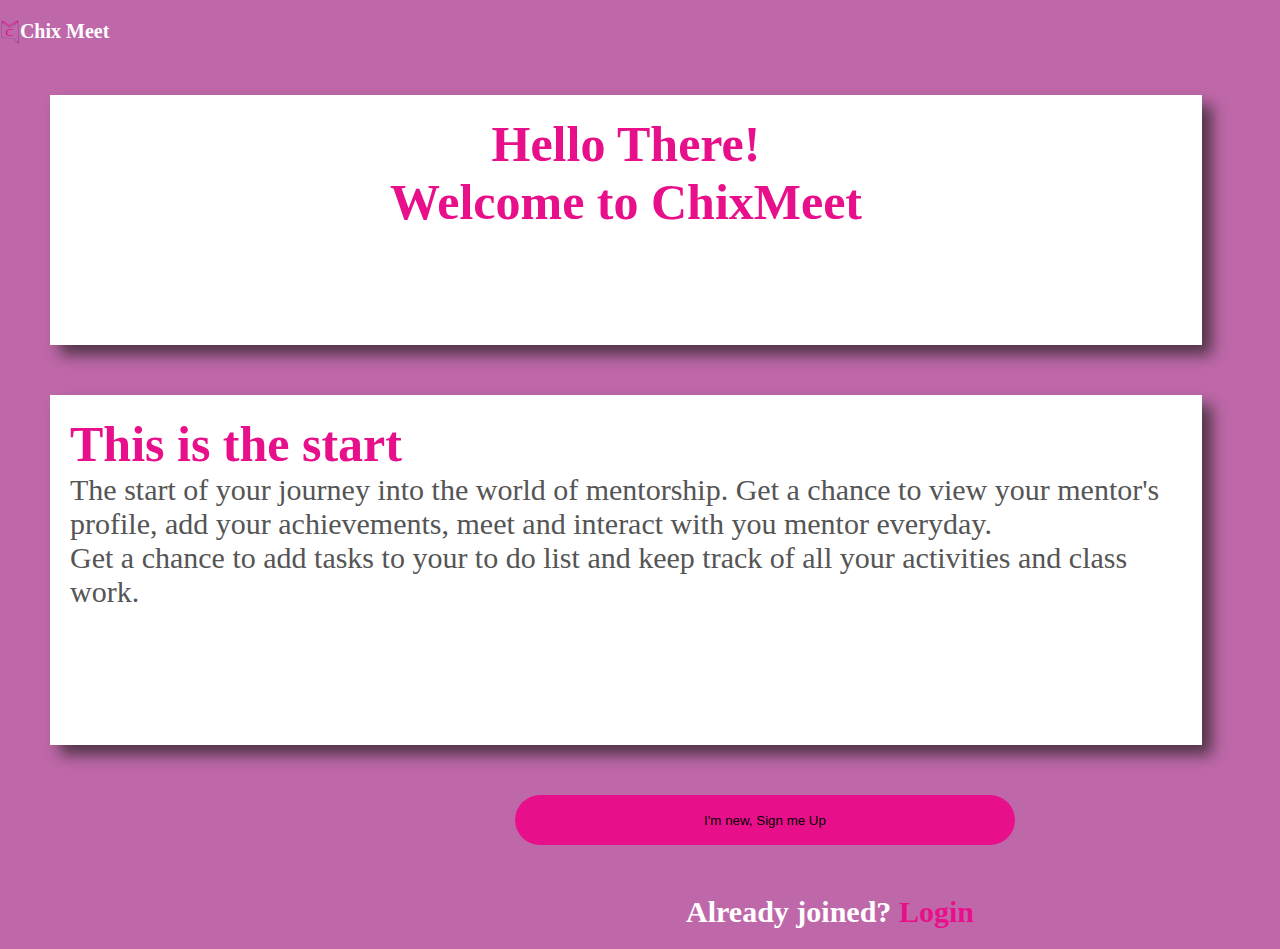
<file: index.html>
<!DOCTYPE html>
<html lang="en">
<head>
    <meta charset="UTF-8">
    <meta name="viewport" content="width=device-width, initial-scale=1.0">
    <title>Mentorship-Website</title>
    <link rel="stylesheet" href="style.css">
    <link rel="stylesheet" href="style2.css">
    <link rel="stylesheet" href="todo.html">
    <link rel="stylesheet" href="mediaQueries.css">
</head>
<body>
     <div class="logo"><img src="Images/Logo.png" alt="ChixMeet Logo" id="chixmeet-logo"><p id="logo-name" style="color: #fff;">Chix Meet</p></div>
    <!-- <div id="landing-page"> -->
        <header>
            <!-- <nav id="mentorpage-nav">
               
                <ul class="nav-links">
                    <a href="mentorpage.html" onclick="toggleMenu()">MentorProfile</a>
                    <a href="personal-profile.html">Personal Profile</a>
                    <a href="achievements.html">Achievements</a>
                    <a href="todo.html">TodoList</a>
                    <a href="goals.html">Goals</a>
                    
        
                </ul>
        
            </nav>
        
            <nav id="hamburger-nav">
                <div class="logo"><img src="Images/Logo.png" alt="ChixMeet Logo" id="chixmeet-logo"><p id="logo-name" style="color: black;">Chix Meet</p></div>
                <div class="hamburger-menu">
                    <div class="hamburger-icon" onclick="toggleMenu()">
                    <span></span>
                    <span></span>
                    <span></span>
                </div>
        
                <div class="menu-links">
                    <a href="index.html" onclick="toggleMenu()">Home</a>
                    <a href="personal-profile.html" onclick="toggleMenu()">PersonalProfile</a>
                    <a href="achievements.html" onclick="toggleMenu()">Achievements</a>
                    <a href="todo.html" onclick="toggleMenu()">Todo</a>
                    <a href="goals.html" onclick="toggleMenu()">Goals</a>
                </div>
                </div>
        
            </nav>
    
        </header> -->
    
       
    
       
            <div class="greeting-container">
                <h2 id="hello-greeting">Hello There!<br>
                Welcome to <span id="chixmeet">ChixMeet</span></h2>
            </div>
    
            <div class="description-container">
                <h2 id="description-heading">This is the start</h2>
                <p id="description-paragraph">The start of your journey into the world of mentorship.
                    Get a chance to view your mentor's profile, add your achievements, meet
                    and interact with you mentor everyday. <br>
                    Get a chance to add tasks to your to do list and keep track of all your
                    activities and class work.
                </p>
            </div>

            <div id="landing-page-bottom-content">
                <button id="landing-page-signUp-button"><a href="signUpForm.html" id="landing-page-button-link">I'm new, Sign me Up</a></button>
                <h4>Already joined?<a href="login.html"> Login</a></h4>
            </div>    
            

    <!-- </div> -->

    <script src="script.js"></script>
    
</body>
</html>
</file>
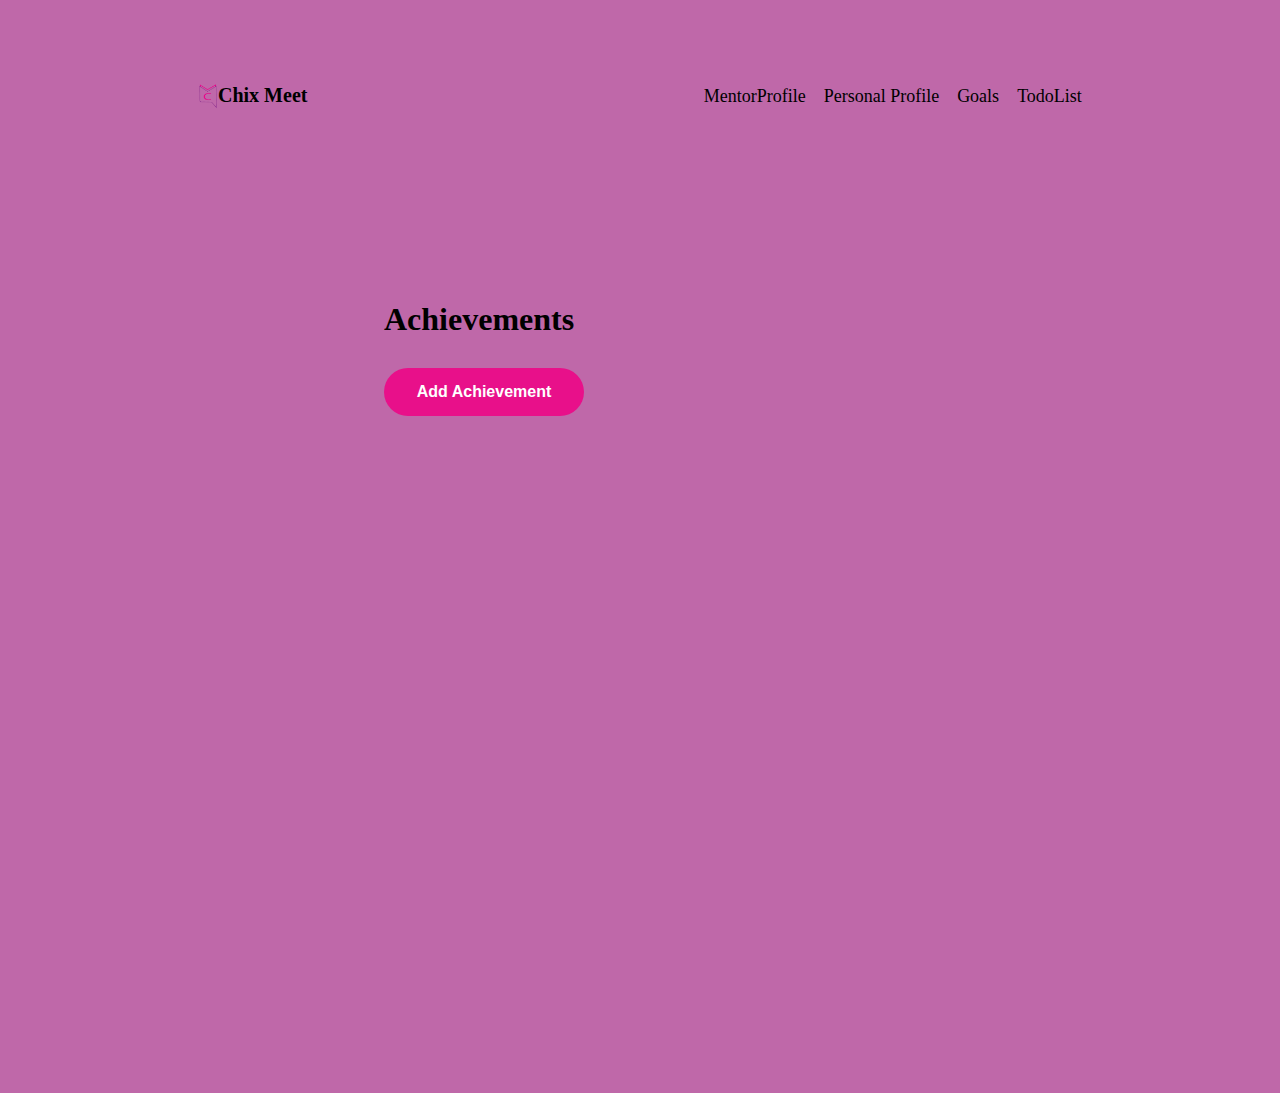
<file: achievements.html>
<!DOCTYPE html>
<html lang="en">
<head>
    <meta charset="UTF-8">
    <meta name="viewport" content="width=device-width, initial-scale=1.0">
    <title>Achievements Page</title>
    <title>Document</title>
    <link rel="stylesheet" href="style3.css">
    <link rel="stylesheet" href="style.css">
    <link rel="stylesheet" href="style2.css">
</head>
<body>
    <nav id="mentorpage-nav">
        <div class="logo"><img src="Images/Logo.png" alt="ChixMeet Logo" id="chixmeet-logo"><p id="logo-name" style="color: black;">Chix Meet</p></div>
        <ul class="nav-links">
            <a href="mentorpage.html" onclick="toggleMenu()">MentorProfile</a>
            <a href="personal-profile.html">Personal Profile</a>
            <a href="goals.html">Goals</a>
            <a href="todo.html">TodoList</a> 
            

        </ul>

    </nav>

    <nav id="hamburger-nav">
        <div class="logo"><img src="Images/Logo.png" alt="ChixMeet Logo" id="chixmeet-logo"><p id="logo-name" style="color: black;">Chix Meet</p></div>
        <div class="hamburger-menu">
            <div class="hamburger-icon" onclick="toggleMenu()">
            <span></span>
            <span></span>
            <span></span>
        </div>

        <div class="menu-links">
            <a href="index.html" onclick="toggleMenu()">Home</a>
            <a href="personal-profile.html" onclick="toggleMenu()">PersonalProfile</a>
            <a href="goals.html" onclick="toggleMenu()">Goals</a>
            <a href="todo.html" onclick="toggleMenu()">Todo</a>
            <a href="goals.html" onclick="toggleMenu()">Goals</a>
        </div>
        </div>

    </nav>
    <div class="goals-container">
        <h1>Achievements</h1>
        <button class="btn">Add Achievement</button>
        <div class="notes-container">
            <!-- <p contenteditable="true" class="input-box">
                <img src="Images/delete icon.png" alt="delete icon">
            </p> -->
        </div>
    </div>
      <script src="goals.js"></script>
</body>
</html>
</file>
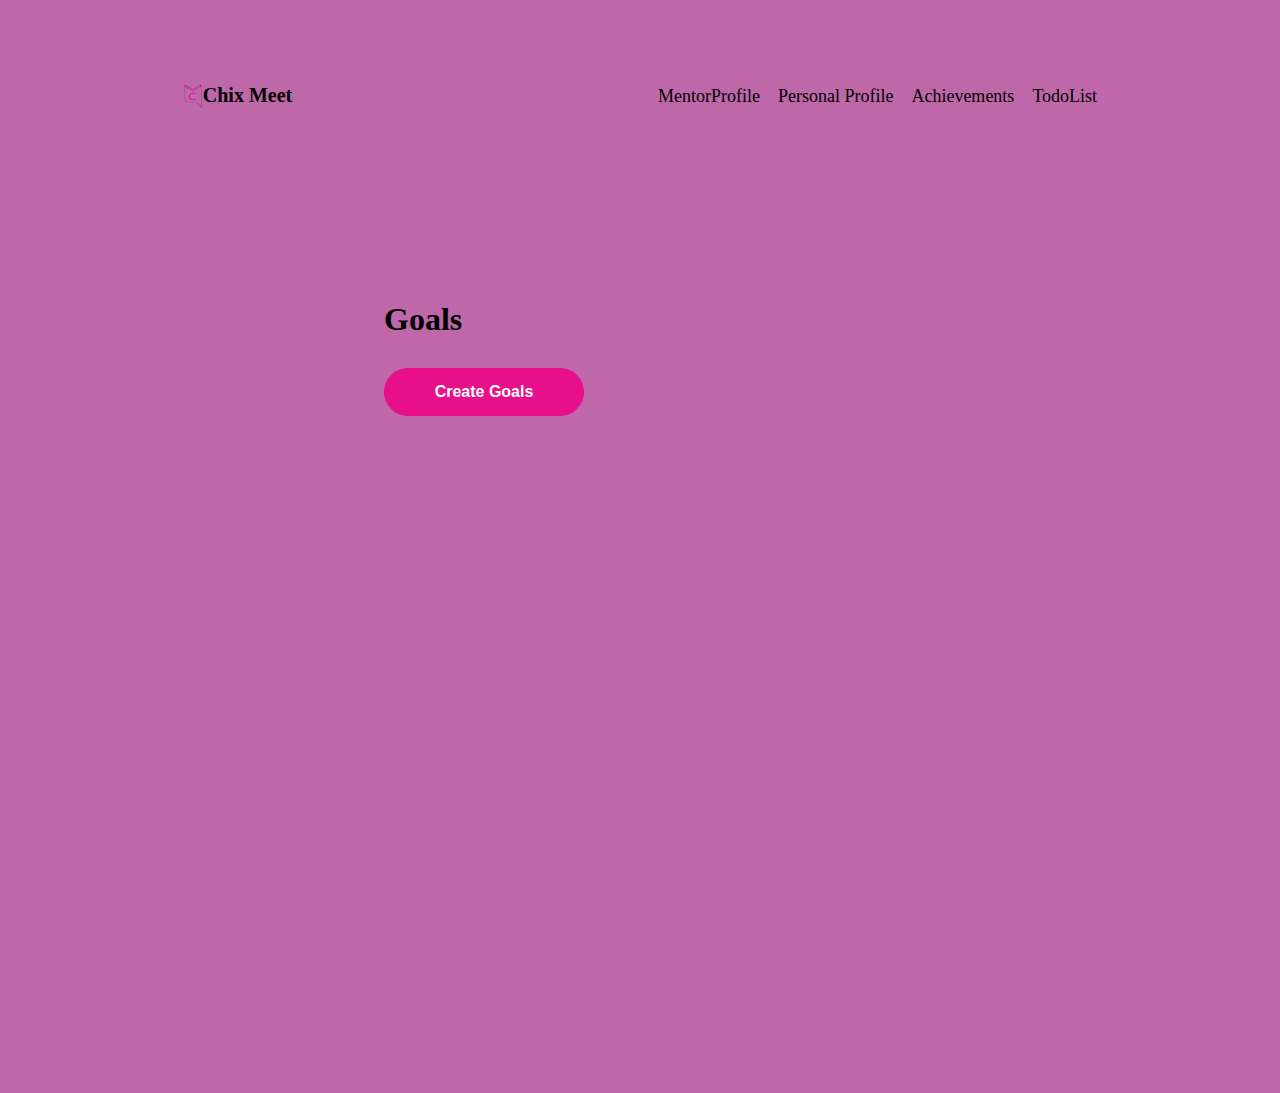
<file: goals.html>
<!DOCTYPE html>
<html lang="en">
<head>
    <meta charset="UTF-8">
    <meta name="viewport" content="width=device-width, initial-scale=1.0">
    <title>Document</title>
    <link rel="stylesheet" href="style3.css">
    <link rel="stylesheet" href="style.css">
    <link rel="stylesheet" href="style2.css">
</head>
<body>
    <nav id="mentorpage-nav">
        <div class="logo"><img src="Images/Logo.png" alt="ChixMeet Logo" id="chixmeet-logo"><p id="logo-name" style="color: black;">Chix Meet</p></div>
        <ul class="nav-links">
            <a href="mentorpage.html" onclick="toggleMenu()">MentorProfile</a>
            <a href="personal-profile.html">Personal Profile</a>
            <a href="achievements.html">Achievements</a>
            <a href="todo.html">TodoList</a> 
            

        </ul>

    </nav>

    <nav id="hamburger-nav">
        <div class="logo"><img src="Images/Logo.png" alt="ChixMeet Logo" id="chixmeet-logo"><p id="logo-name" style="color: black;">Chix Meet</p></div>
        <div class="hamburger-menu">
            <div class="hamburger-icon" onclick="toggleMenu()">
            <span></span>
            <span></span>
            <span></span>
        </div>

        <div class="menu-links">
            <a href="index.html" onclick="toggleMenu()">Home</a>
            <a href="personal-profile.html" onclick="toggleMenu()">PersonalProfile</a>
            <a href="achievements.html" onclick="toggleMenu()">Achievements</a>
            <a href="todo.html" onclick="toggleMenu()">Todo</a>
            <a href="goals.html" onclick="toggleMenu()">Goals</a>
        </div>
        </div>

    </nav>
    <div class="goals-container">
        <h1>Goals</h1>
        <button class="btn">Create Goals</button>
        <div class="notes-container">
            <!-- <p contenteditable="true" class="input-box">
                <img src="Images/delete icon.png" alt="delete icon">
            </p> -->
        </div>
    </div>
      <script src="goals.js"></script>
</body>
</html>
</file>
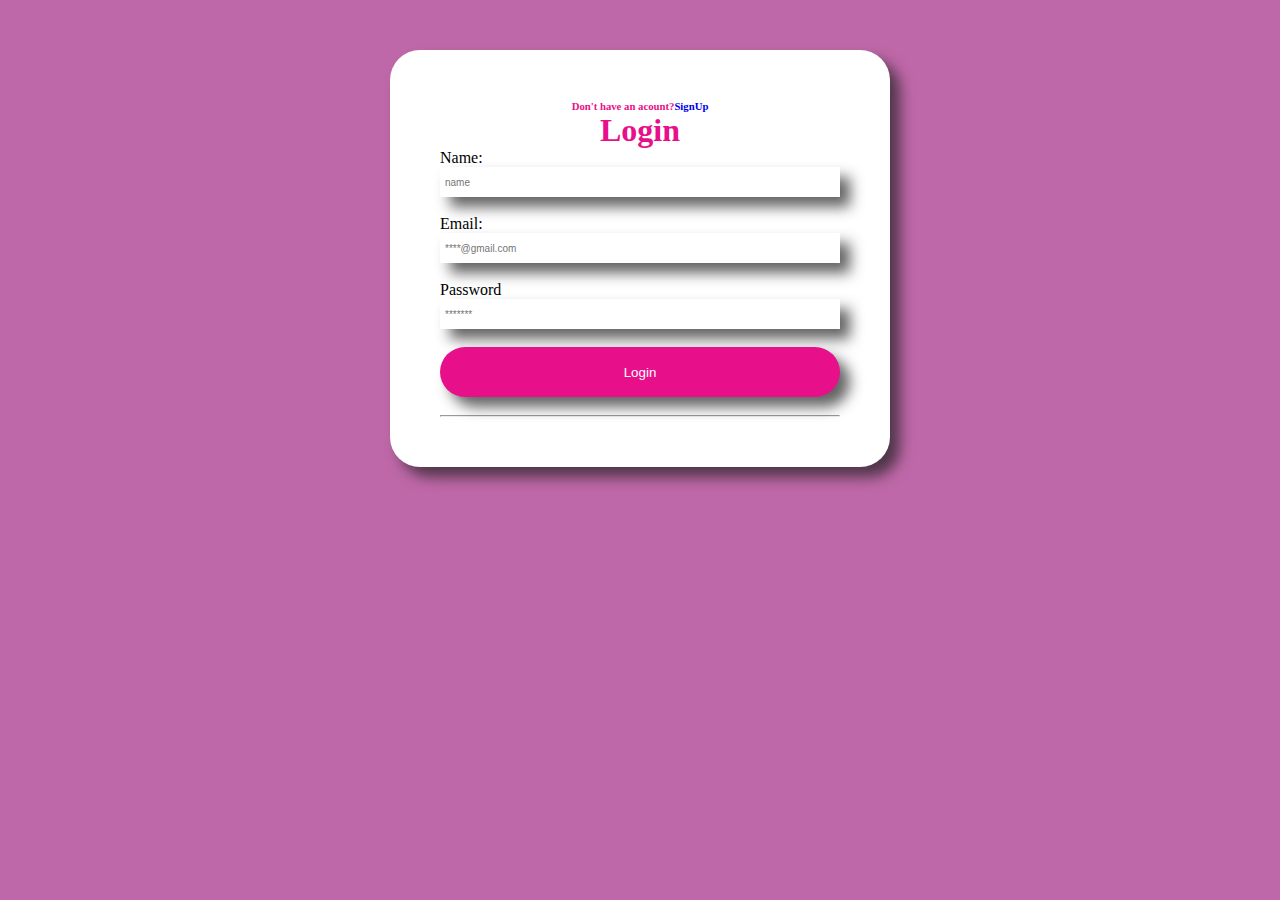
<file: login.html>
<!DOCTYPE html>
<html lang="en">
<head>
    <meta charset="UTF-8">
    <meta name="viewport" content="width=device-width, initial-scale=1.0">
    <title>Login Page</title>
    <link rel="stylesheet" href="style.css">
</head>
<body>
    <form id="signUp-form">

        <h6 id="signUpform-h6">Don't have an acount?<a href="signUpForm.html">SignUp</a></h6>
        <h1 id="signUpform-h1">Login</h1>
        <label for="name">Name:</label>
        <br>
        <input name="name" placeholder="name" type="text"required class="signup-input"/>
        <br/>
        <br/>
        <label for="email">Email:</label>
        <br>
        <input name="email" placeholder="****@gmail.com" type="text" required class="signup-input"/>
        <br/>
        <br/>
        <label for="password">Password</label>
        <br>
        <input name="password" placeholder="*******" type="text" required class="signup-input"/>
        <br/>
        <br/>
        <button id="button" type="button"><a href="/personal-profile.html">Login</a></button>
        <br>
        <br>
        <hr>
        
          
    </form>  
</body>
</html>
</file>
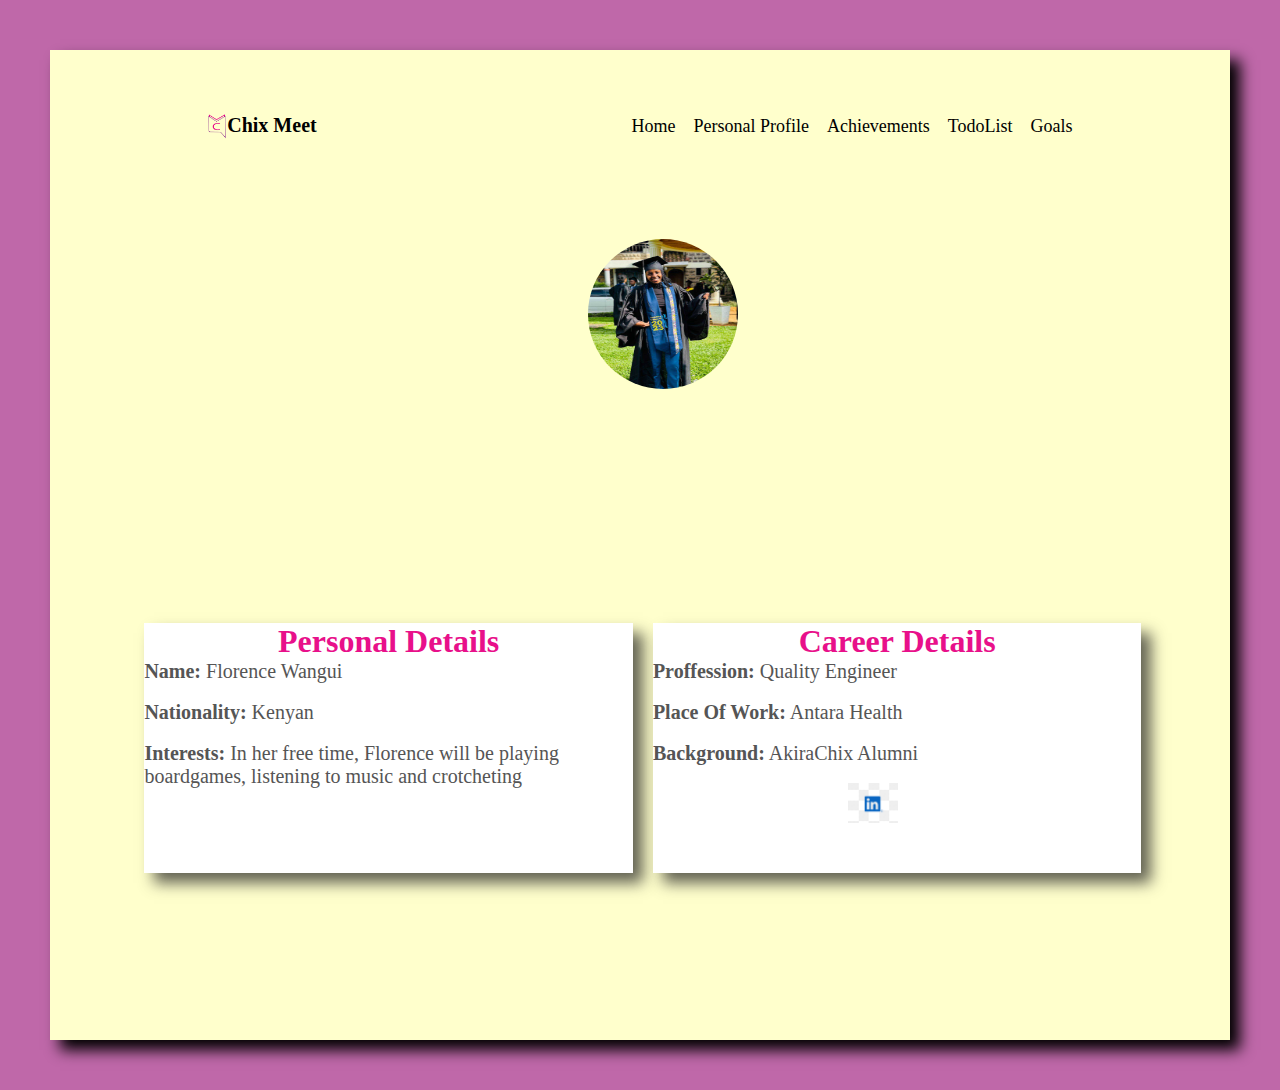
<file: mentorpage.html>
<!DOCTYPE html>
<html lang="en">
<head>
    <meta charset="UTF-8">
    <meta name="viewport" content="width=device-width, initial-scale=1.0">
    <title>MentorPage</title>
    <link rel="stylesheet" href="style2.css">
    <link rel="stylesheet" href="mediaQueries.css">
</head>
<body>
    <div id="mentorship-page-container">
        <nav id="mentorpage-nav">
            <div class="logo"><img src="Images/Logo.png" alt="ChixMeet Logo" id="chixmeet-logo"><p id="logo-name" style="color: black;">Chix Meet</p></div>
            <ul class="nav-links">
                <li><a href="index.html" onclick="toggleMenu()">Home</a></li>
                <li><a href="personal-profile.html">Personal Profile</a></li>
                <li><a href="achievements.html">Achievements</a></li>
                <li><a href="todo.html">TodoList</a></li>
                <li><a href="goals.html">Goals</a></li>
                
    
            </ul>
    
        </nav>
    
        <nav id="hamburger-nav">
            <div class="logo"><img src="Images/Logo.png" alt="ChixMeet Logo" id="chixmeet-logo"><p id="logo-name" style="color: black;">Chix Meet</p></div>
            <div class="hamburger-menu">
                <div class="hamburger-icon" onclick="toggleMenu()">
                <span></span>
                <span></span>
                <span></span>
            </div>
    
            <div class="menu-links">
                <li><a href="index.html" onclick="toggleMenu()">Home</a></li>
                <li><a href="personal-profile.html" onclick="toggleMenu()">PersonalProfile</a></li>
                <li><a href="achievements.html" onclick="toggleMenu()">Achievements</a></li>
                <li><a href="todo.html" onclick="toggleMenu()">Todo</a></li>
                <li><a href="goals.html" onclick="toggleMenu()">Goals</a></li>
            </div>
            </div>
    
        </nav>
    
        <section id="profile">
            <div class="section__pic-container">
                <img src="Images/IMG-20231202-WA0002.jpg" alt="Mentor profile picture" class="florenceimage";>
            </div>
          
        </section>
        <div id="mentor-details-container">
            <div class="personal-details-container">
                <h1 id="personal-details-heading">Personal Details</h1>
               <ul>
               <p class="details-paragraph"><span class="line-title">Name:</span> Florence Wangui</p><br>
                <p class="details-paragraph"><span class="line-title">Nationality:</span> Kenyan</p><br>
                <p class="details-paragraph"><span class="line-title">Interests:</span> In her free time, Florence will be playing boardgames,
                    listening to music and crotcheting
                </p>
                
               </ul>
            </div>
            <div class="personal-details-container">
                <h1 id="personal-details-heading">Career Details</h1>
                <ul>
                 <p class="details-paragraph"><span class="line-title">Proffession:</span> Quality Engineer</p><br>
                 <p class="details-paragraph"><span class="line-title">Place Of Work:</span> Antara Health</p><br>
                 <p class="details-paragraph"><span class="line-title">Background:</span> AkiraChix Alumni</p><br>
                 <p class="details-paragraph"><img src="Images/linkedin.png" alt="Florence's linkedIn profile"
                    class="icon" onclick="location.href='https://www.linkedin.com/in/florence-nyokabi/'"></p></li>
                 
                </ul>
            </div>
           

            <!-- <div id="socials-container">
                <img src="Images/linkedin.png" alt="Florence's linkedIn profile"
                 class="icon" onclick="location.href='https://www.linkedin.com/in/florence-nyokabi/'">
            </div> -->
        </div>

    </div>
    

    <script src="script.js"></script>
    
</body>
</html>
</file>
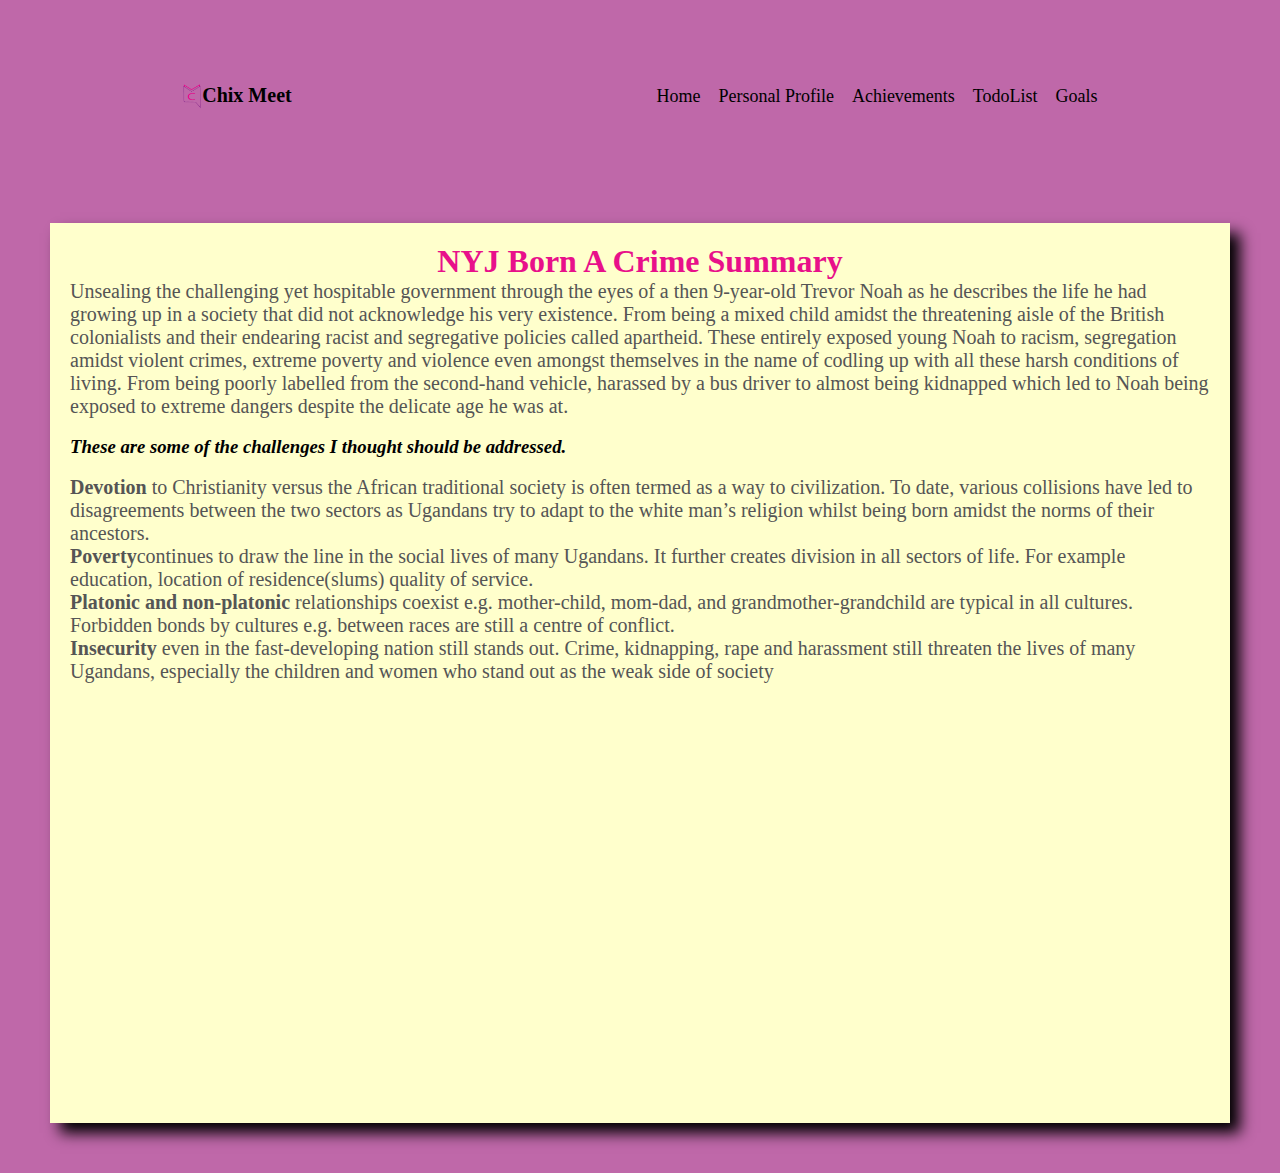
<file: nyj.html>
<!DOCTYPE html>
<html lang="en">
<head>
    <meta charset="UTF-8">
    <meta name="viewport" content="width=device-width, initial-scale=1.0">
    <title>NYJ</title>
    <link rel="stylesheet" href="style3.css">
    <link rel="stylesheet" href="style.css">
    <link rel="stylesheet" href="style2.css">
</head>

<body>
    <nav id="mentorpage-nav">
        <div class="logo"><img src="Images/Logo.png" alt="ChixMeet Logo" id="chixmeet-logo"><p id="logo-name" style="color: black;">Chix Meet</p></div>
        <ul class="nav-links">
           <a href="index.html" onclick="toggleMenu()">Home</a>
           <a href="personal-profile.html">Personal Profile</a>
            <a href="achievements.html">Achievements</a>
           <a href="todo.html">TodoList</a>
            <a href="goals.html">Goals</a>
            

        </ul>

    </nav>

    <nav id="hamburger-nav">
        <div class="logo"><img src="Images/Logo.png" alt="ChixMeet Logo" id="chixmeet-logo"><p id="logo-name" style="color: black;">Chix Meet</p></div>
        <div class="hamburger-menu">
            <div class="hamburger-icon" onclick="toggleMenu()">
            <span></span>
            <span></span>
            <span></span>
        </div>

        <div class="menu-links">
            <li><a href="index.html" onclick="toggleMenu()">Home</a></li>
            <li><a href="personal-profile.html" onclick="toggleMenu()">PersonalProfile</a></li>
            <li><a href="achievements.html" onclick="toggleMenu()">Achievements</a></li>
            <li><a href="todo.html" onclick="toggleMenu()">Todo</a></li>
            <li><a href="goals.html" onclick="toggleMenu()">Goals</a></li>
        </div>
        </div>

    </nav>
    <div id="nyj-summary">
        <h1 id="nyj-heading">NYJ Born A Crime Summary</h1>
        <p id="nyj-paragraph">
            Unsealing the challenging yet hospitable government through the eyes of a then 9-year-old Trevor Noah as he describes the life he had growing up in a society that did not acknowledge his very existence.
            From being a mixed child amidst the threatening aisle of the British colonialists and their endearing racist and segregative policies called apartheid. 
            These entirely exposed young Noah to racism, segregation amidst violent crimes, extreme poverty and violence even amongst themselves in the name of codling up with all these harsh conditions of living.
            From being poorly labelled from the second-hand vehicle, harassed by a bus driver to almost being kidnapped which led to Noah being exposed to extreme dangers despite the delicate age he was at.
        </p><br>
        <h3><i><strong>These are some of the challenges I thought should be addressed.</strong></i></h3><br>
        <p id="nyj-paragraph">
            <strong>Devotion</strong> to Christianity versus the African traditional society is often termed as a way to civilization. To date, various collisions have led to disagreements between the two sectors as Ugandans try to adapt to the white man’s religion whilst being born amidst the norms of their ancestors.<br>
            <strong>Poverty</strong>continues to draw the line in the social lives of many Ugandans. It further creates division in all sectors of life. For example education, location of residence(slums) quality of service.<br>
            <strong>Platonic and non-platonic</strong> relationships coexist e.g. mother-child, mom-dad, and grandmother-grandchild are typical in all cultures. Forbidden bonds by cultures e.g. between races are still a centre of conflict.<br>
            <strong>Insecurity</strong> even in the fast-developing nation still stands out. Crime, kidnapping, rape and harassment still threaten the lives of many Ugandans, especially the children and women who stand out as the weak side of society
        </p>
    </div>
</body>
</html>
</file>
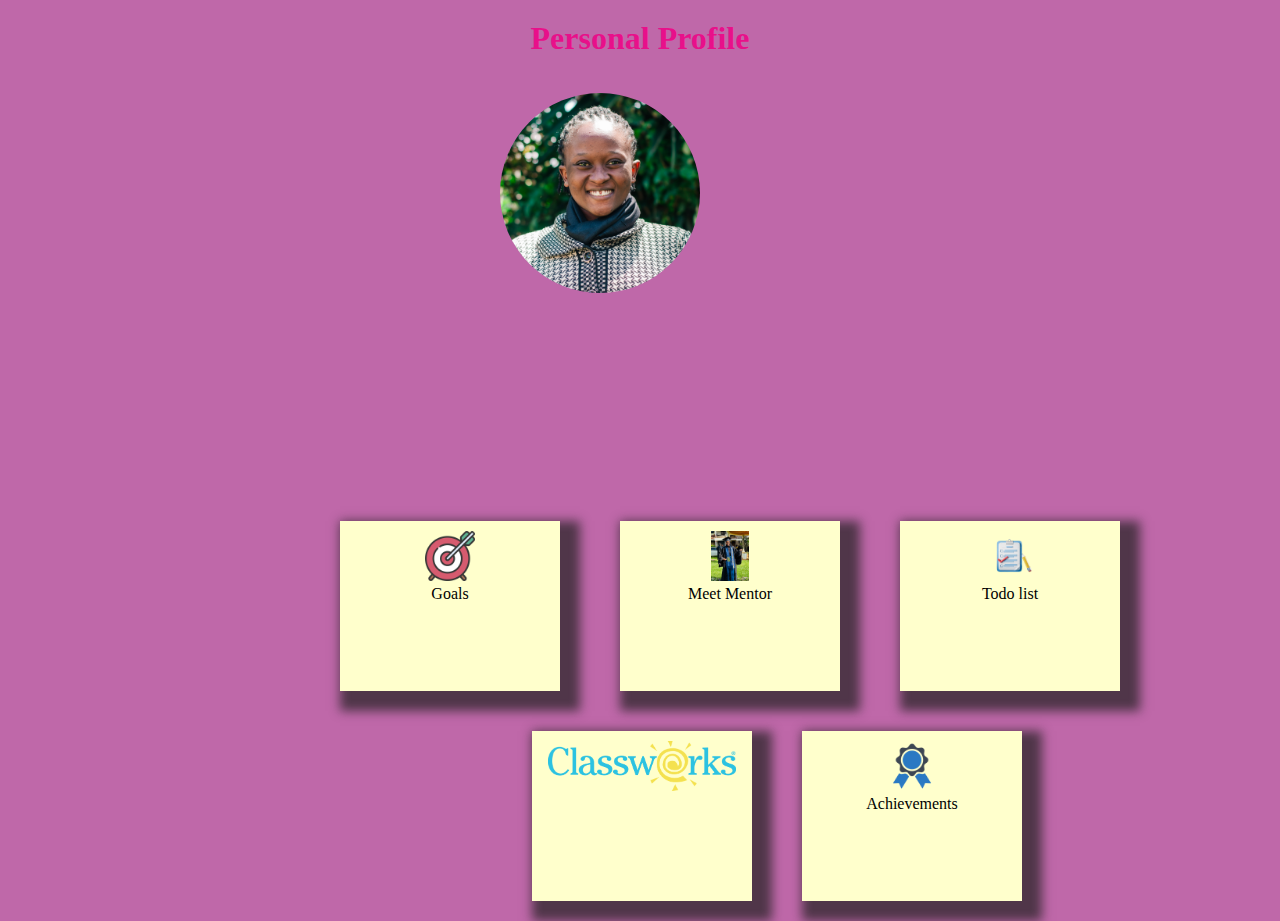
<file: personal-profile.html>
<!DOCTYPE html>
<html lang="en">
<head>
    <meta charset="UTF-8">
    <meta name="viewport" content="width=device-width, initial-scale=1.0">
    <title>Personal-Profile-Page</title>
    <link rel="stylesheet" href="style2.css">
    <link rel="stylesheet" href="personal-page.css">
</head>
<body>

    <div id="personal-profile-page-container"> 
        <h1 id="personal-profile-heading">Personal Profile</h1>
        <section id="profile">
            <div class="section__pic-container">
                <img src="Images/28.01.24-37.jpg" alt="Nancy's profile picture" class="nancy-image";>
            </div>
          
        </section>
        <div id="personal-sections-layout1">
            <div class="box-item1">
                <img src="Images/goals.png" alt="goals image" class="image-icon"/>
                <div class="box-text">
                 <a href="goals.html">Goals</a>
                </div>
            </div>
            <div class="box-item1">
                <img src="Images/IMG-20231202-WA0002.jpg" alt="mentor image" class="image-icon"/>
                <div class="box-text">
                    <a href="mentorpage.html">Meet Mentor</a>
                </div>
            </div>
            <div class="box-item1">
                <img src="Images/todo icon.png" alt="achievement image" class="image-icon"/>
                <div class="box-text">
                    <a href="todo.html">Todo list</a>
                </div>
            </div>
            
        </div>

        <div id="personal-sections-layout2">
            <div class="box-item1">
                <a href="nyj.html"><img src="Images/classwork.png" alt="classwork image" class="image-icon"/></a>
                
            </div>
    
            <div class="box-item1">
                <img src="Images/achieve.webp" alt="achievement image" class="image-icon"/>
                <div class="box-text">
                <a href="achievements.html">Achievements</a>
                </div>
            </div>

        </div>

       
    </div>

    

    
</body>
</html>
</file>
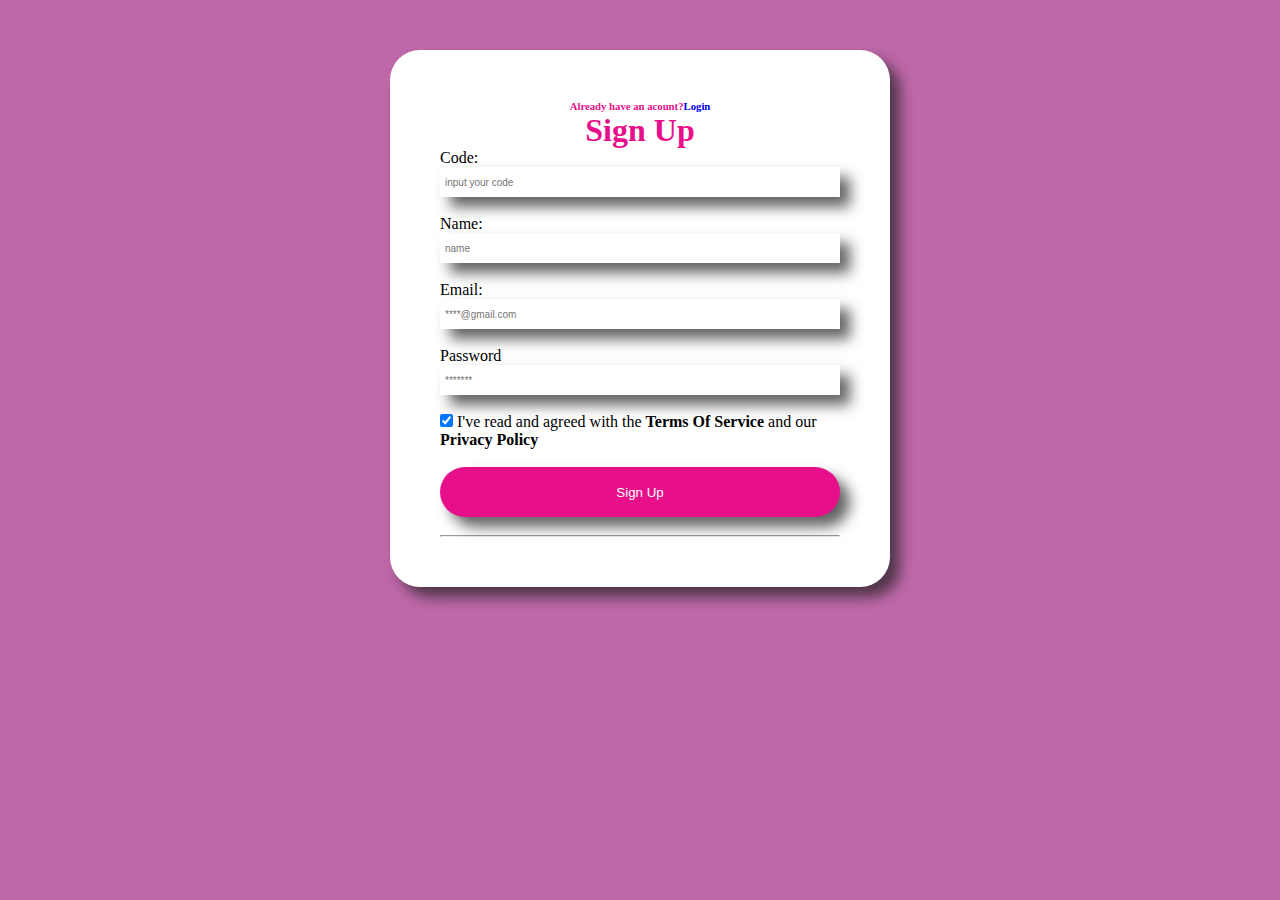
<file: signUpForm.html>
<!DOCTYPE html>
<html lang="en">
<head>
    <meta charset="UTF-8">
    <meta name="viewport" content="width=device-width, initial-scale=1.0">
    <title>SignUp form</title>
    <link rel="stylesheet" href="style.css">
</head>
<body>
    <form id="signUp-form">

        <h6 id="signUpform-h6">Already have an acount?<a href="login.html">Login</a></h6>
        <h1 id="signUpform-h1">Sign Up</h1>

        <label for="code">Code:</label>
        <br>
        <input name="code" placeholder="input your code" type="text" class="signup-input" required />
        <br/>
        <br/>
        <label for="name">Name:</label>
        <br>
        <input name="name" placeholder="name" type="text" class="signup-input" required />
        <br/>
        <br/>
        <label for="email">Email:</label>
        <br>
        <input name="email" placeholder="****@gmail.com" type="text" class="signup-input"  required />
        <br/>
        <br/>
        <label for="password">Password</label>
        <br>
        <input name="password" placeholder="*******" type="text" class="signup-input" required/>
        <br/>
        <br/>
        <input type="checkbox" checked="checked"/>
        <label>I've read and agreed with the <b>Terms Of Service</b> and our <b>Privacy Policy</b></label>
        
        <br/>
        <br/>

        <button id="button" type="button"><a href="/personal-profile.html">Sign Up</a></button>
        <br>
        <br>
        <hr>
       
       
        
          
    </form>
</body>
</html>
</file>
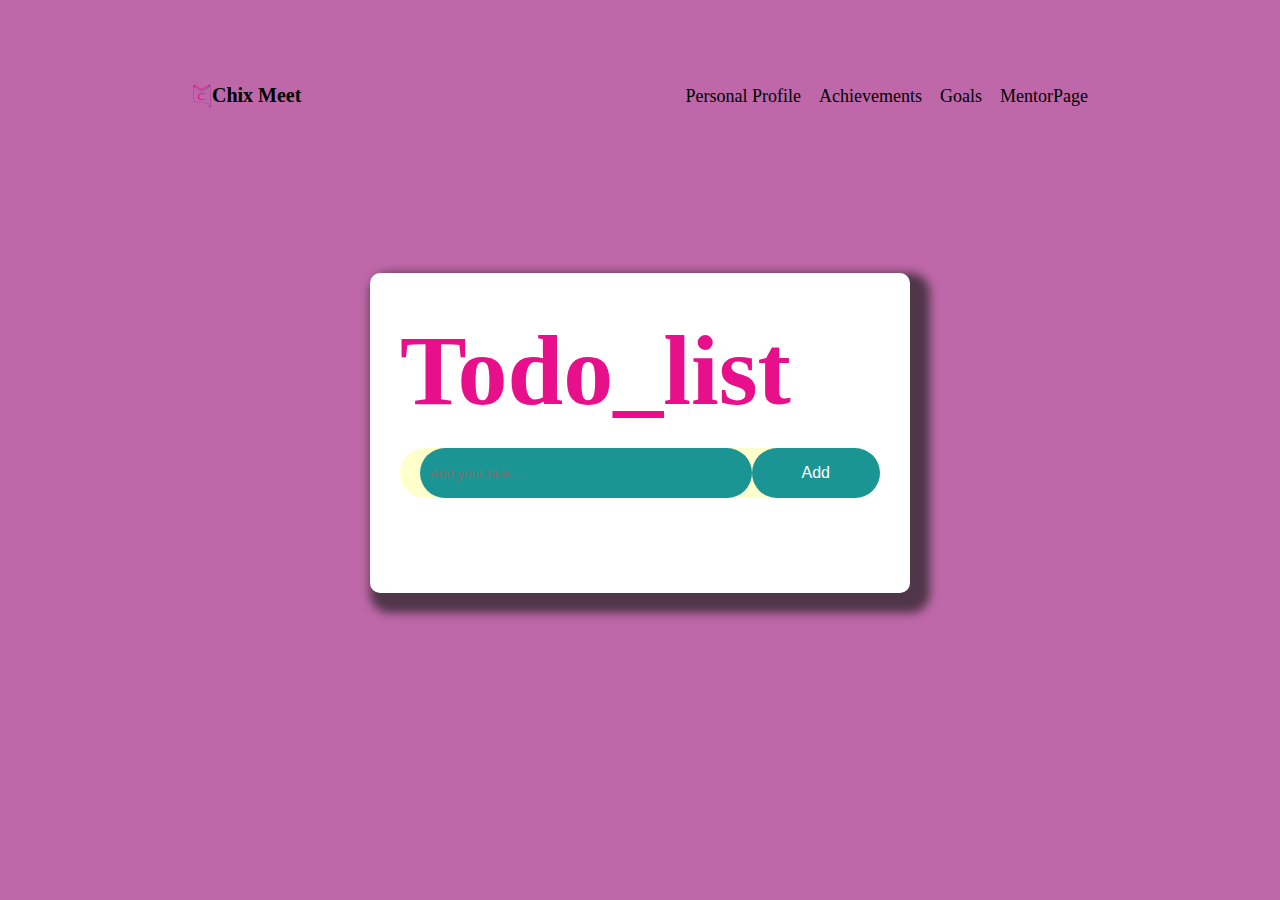
<file: todo.html>
<!DOCTYPE html>
<html lang="en">
<head>
    <meta charset="UTF-8">
    <meta name="viewport" content="width=device-width, initial-scale=1.0">
    <title>TODO-list</title>
    <link rel="stylesheet" href="style.css">
    <link rel="stylesheet" href="style2.css">
    <link rel="stylesheet" href="mediaQueries.css">
</head>
<body>

    <nav id="mentorpage-nav">
        <div class="logo"><img src="Images/Logo.png" alt="ChixMeet Logo" id="chixmeet-logo"><p id="logo-name" style="color: black;">Chix Meet</p></div>
        <ul class="nav-links">
            <a href="personal-profile.html">Personal Profile</a>
            <a href="achievements.html">Achievements</a>
            <a href="goals.html">Goals</a>
            <a href="mentorpage.html">MentorPage</a>
            

        </ul>

    </nav>

    <nav id="hamburger-nav">
        <div class="logo"><img src="Images/Logo.png" alt="ChixMeet Logo" id="chixmeet-logo"><p id="logo-name" style="color: black;">Chix Meet</p></div>
        <div class="hamburger-menu">
            <div class="hamburger-icon" onclick="toggleMenu()">
            <span></span>
            <span></span>
            <span></span>
        </div>

        <div class="menu-links">
            <li><a href="personal-profile.html" onclick="toggleMenu()">PersonalProfile</a></li>
            <li><a href="achievements.html" onclick="toggleMenu()">Achievements</a></li>
            <li><a href="goals.html" onclick="toggleMenu()">Goals</a></li>
            <li><a href="mentorpage.html" onclick="toggleMenu()">Mentorpage</a></li>
        </div>
        </div>

    </nav>
    

    
        <div class="todo_list">
            <h2>Todo_list </h2>
            <div class="todo_list_add_row">
                <input type="text" id="todo_input_field" placeholder="Add your task....">
                <button onclick="addTask()">Add</button>
            </div>

            <ul id="task_container">
                <!-- <li class="checked">Task1</li>
                <li>Task2</li>
                <li>Task3</li> -->
            </ul> 
           

        </div>

    
    <script src="script.js"></script>
    
</body>
</html>
</file>
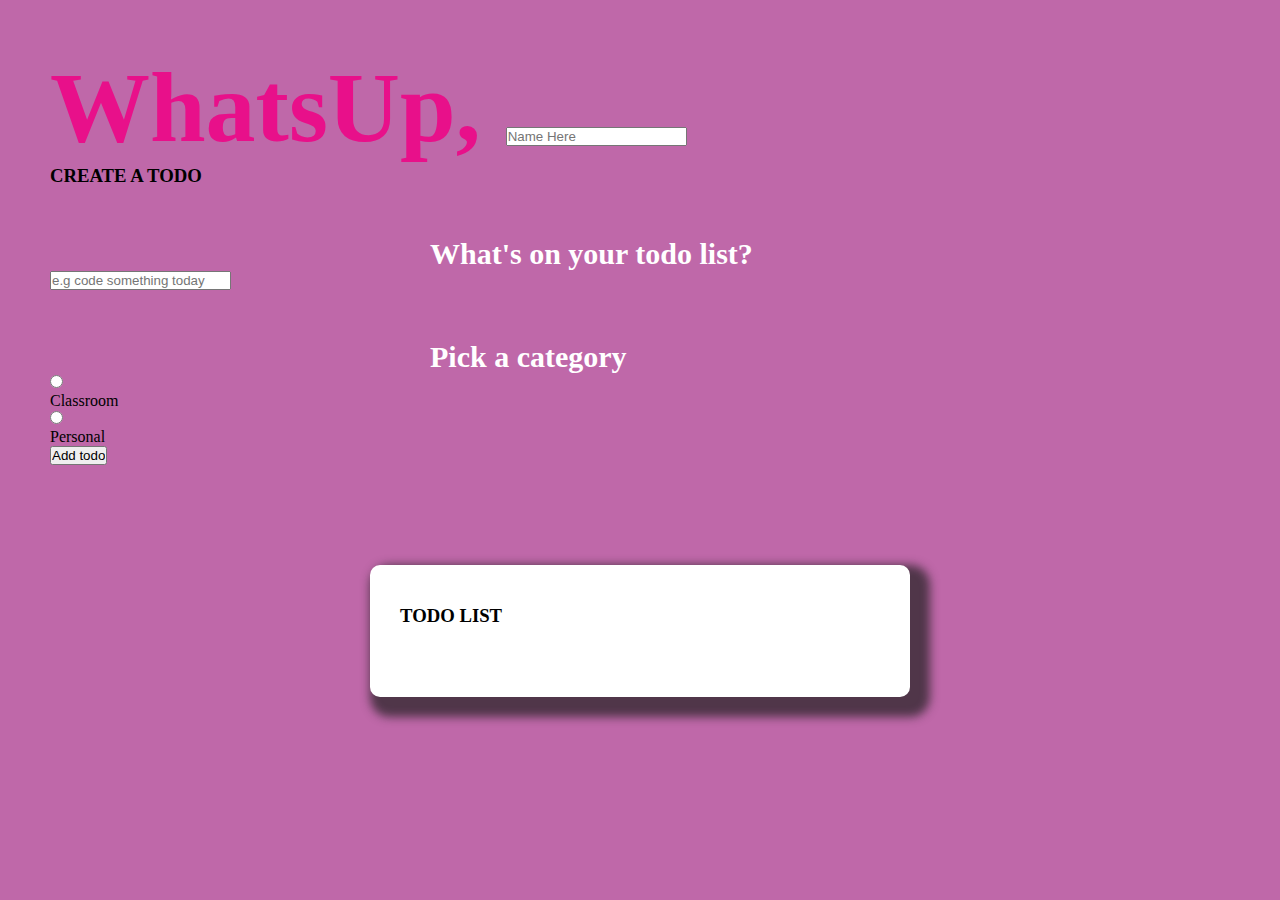
<file: todo2.html>
<!DOCTYPE html>
<html lang="en">
<head>
    <meta charset="UTF-8">
    <meta name="viewport" content="width=device-width, initial-scale=1.0">
    <title>To-do list</title>
    <link rel="stylesheet" href="style.css">
    <link rel="preconnect" href="https://fonts.googleapis.com">
    <link rel="preconnect" href="https://fonts.gstatic.com" crossorigin>
    <link href="https://fonts.googleapis.com/css2?family=Montserrat:ital,wght@0,100..900;1,100..900&display=swap" rel="stylesheet">
</head>
<body>
    <main class="todo_list_container">
        <section class="greeting">
            <h2 class="title">
                WhatsUp, <input type="text" id="name" placeholder="Name Here">
            </h2>
        </section>

        <section class="create_todo">
            <h3>CREATE A TODO</h3>

            <form id="new_todo_form">
                <h4>What's on your todo list?</h4>
                <input 
                type="text" 
                name="content" 
                id="content" 
                placeholder="e.g code something today" />

                <h4>Pick a category</h4>
                <div class="options">
                    <label>
                        <input 
                        type="radio" 
                        name="category" 
                        id="category1"
                        value="classroom"/>
                        <span class="bubble classroom"></span>
                        <div>Classroom</div>
                    </label>

                    <label>
                        <input 
                        type="radio" 
                        name="category" 
                        id="category2"
                        value="personal"/>
                        <span class="bubble personal"></span>
                        <div>Personal</div>
                    </label>
                </div>

                <input type="submit" value="Add todo"/>

            </form>
        </section>

        <section class="todo_list">
            <h3>TODO LIST</h3>
            <div class="list" id="todo_list">
                <!-- <div class="todo_item done">
                    <label>
                        <input type="checkbox">
                        <span class="bubble classroom"></span>
                    </label>

                    <div class="todo_content">
                        <input type="text" value="code something today" readonly>
                    </div>

                    <div class="actions">
                        <button class="edit">Edit</button>
                        <button class="delete">Delete</button>
                    </div>
                </div>


                <div class="todo_item">
                    <label>
                        <input type="checkbox">
                        <span class="bubble personal"></span>
                    </label>

                    <div class="todo_content">
                        <input type="text" value="check mental status" readonly>
                    </div>

                    <div class="actions">
                        <button class="edit">Edit</button>
                        <button class="delete">Delete</button>
                    </div>
                </div> -->
            </div>
        </section>
    </main>


    <script src="script.js"></script>
</body>
</html>
</file>
<file: style.css>
*{
    margin: 0;
    padding: 0;
    box-sizing: border-box;
}

.todo_list{
    width: 100%;
    max-width:540px;
    background: white;
    margin: 100px auto 20px;
    padding: 40px 30px 70px;
    border-radius: 10px;
    box-shadow:10px 10px 10px 10px  rgba(33,33,33,.7) ;


}
.todo_list h2{
    color: rgb(232,16,138);
    display: flex;
    align-items: center;
    margin-bottom: 20px;
}
.todo_list img{
    width: 30px;
    margin-left: 5px;
}
.todo_list_add_row{
    display: flex;
    align-items: center;
    justify-content: space-between;
    background: #ffc;
    border-radius: 30px;
    padding-left: 20px;
    margin-bottom: 25px;
}
.todo_list_add_row input{
    flex:1;
    border: none;
    outline: none;
    background: rgb(27,149,147);
    border-radius: 30px;
    height: 50px;
    color: #fff;
    padding: 10px;
    font-weight: 14px;
}
.todo_list_add_row button{
    border: none;
    outline:none;
    padding:16px 50px;
    background: rgb(27,149,147);
    color:#fff;
    font-size: 16px;
    border-radius: 40px;
    cursor: pointer;

}
ul li{
    list-style: none;
    font-size: 17px;
    padding:12px 8px 12px 50px;
    user-select: none;
    cursor: pointer;
    position: relative;
}
ul li::before{
    content: '';
    position: absolute;
    height: 28px;
    width: 28px;
    background-image: url(Images/unchecked.png);
    background-size: cover;
    background-position: center;
    top: 12px;
    left: 8px;
}
ul li.checked{
    color: grey;
    text-decoration: line-through;
}
ul li.checked::before{
    background-image: url(Images/checked.png);
}
ul li span{
    position: absolute;
    right: 0;
    top: 5px;
    width: 40px;
    height: 40px;
    font-size: 25px;
    color:gray;
    line-height: 40px;
    text-align: centre;
    
}


/* 
:root{
    --primary: #EA40A4;
    --classroom:#3A82EE;
    --personal:var(--primary);
    --light:#EEE;
    --dark:#313154;
    --danger:#ff5b57;
    --grey: #888;

    --shadow:0 1px 3px rgb(0,0,0,0.1);

    --classroom-glow:0px 0px 4px rgba(58, 130, 238, 0.75);
    --personal-glow:0px 0px 4px rgba(234, 64, 164, 0.75);
}

*{
    margin: 0;
    padding: 0;
    box-sizing: border-box;
    font-family: 'montserrat',sans-serif;
}

input:not([type='radio']):not([type='checkbox']),button{
    appearance: none;
    border: none;
    outline:none;
    background:none;
    cursor:initial;
}

body{
    background: var(--light);
    color: var(--dark);
}

section {
    margin-top: 2rem;
    margin-bottom:2rem;
    padding-left: 1.5rem;
    padding-right: 1.5rem;
    
}

h3{
    color: var(--dark);
    font-size: 1rem;
    font-weight:400;
    margin-bottom: 0.5rem;
}

h4{
    color: var(--grey);
    font-size: 14px;
    font-weight:700;
    margin-bottom:0.5rem;
}

.greeting .title{
    display: flex;
}

.greeting .title input{
    margin-left:0.5rem;
    flex:1 1 0%;
    min-width: 0;
}

.greeting .title,
.greeting .title input{
    color: var(--dark);
    font-size:1.5rem;
    font-weight:700;
}

.create_todo input[type='text']{
    display:block;
    width:100%;
    font-size: 1.125rem;
    padding: 1rem 1.5rem;
    color: var(--dark);
    background-color: #fff;
    border-radius: 0.5rem;
    box-shadow: var(--shadow);
    margin-bottom: 1.5rem;
}

.create_todo .options{
    display: grid;
    grid-template-columns: repeat(2, 1fr);
    grid-gap: 1rem;
    margin-bottom: 1.5rem;

}
.create_todo .options label{
    display:flex;
    flex-direction: column;
    align-items:center;
    justify-content: center;
    padding: 1.5rem;
    background-color: #fff;
    border-radius: 0.5rem;
    box-shadow: var(--shadow);
    cursor: pointer;
}

input[type='radio'],
input[type='checkbox']{
    display: none;
}

.bubble{
    display: flex;
    align-items:center;
    justify-content: center;
    width: 20px;
    height: 20px;
    border-radius: 999px;
    border: 2px solid var(--classroom);
    box-shadow: var(--classroom-glow);
}

.bubble.personal{
    border-color: var(--personal);
    box-shadow: var(--personal-glow);
}

.bubble::after{
    content:'';
    display:block;
    opacity:0;
    width:opx;
    height:0px;
    background-color: var(--classroom);
    box-shadow: var(--classroom-glow);
    border-radius:50%;
    transition:0.2s ease-in-out;

}

.bubble.personal::after{
    background-color: var(--personal);
    box-shadow:var(--personal-glow)
}

input:checked ~ .bubble::after{
    width:10px;
    height:10px;
    opacity:1;
}

.create-todo .options label div{
    color:var(--dark);
    font-size:1.125rem;
    margin-top: 1rem;
}

.create_todo input[type='submit']{
    display:block;
    width:100%;
    font-size:1.125rem;
    padding:1rem 1.5rem;
    color:#fff;
    background-color: var(--primary);
    border-radius: 0.5rem;
    box-shadow: var(--personal-glow);
    cursor: pointer;
    transition: 0.2s ease-in-out;
}

.create_todo input[type='submit']:hover{
    opacity:0.75;
}

.todo_list .todo_item{
    display:flex;
    align-items: center;
    background-color: #fff;
    padding: 1rem;
    border-radius: 0.5rem;
    box-shadow: var(--shadow);
    margin-bottom: 1rem;
}

.todo_item label{
    display: block;
    margin-right: 1rem;
    cursor: pointer;
}

.todo_item .todo_content{
    flex:1 1 0%;
}

.todo_item .todo_content input{
    color: var(--dark);
    font-size: 1.125rem;
}

.todo_item .actions{
    display:flex;
    align-items: center;
}

.todo_item .actions button{
    display:block;
    padding:0.5rem;
    border-radius: 0.25rem;
    color: white;
    cursor: pointer;
    transition: o.2s ease-in-out;
}

.todo_item .actions button:hover{
    opacity:0.75;
}

.todo_item .actions .edit{
    margin-right: 0.5rem;
    background-color: var(--primary);
}

.todo_item .actions .delete{
    background-color: var(--danger);
}

.todo_item.done .todo_content input{
    text-decoration: line-through;
    color:var(--grey);
} */

body{
    margin: 50px;
    font-family: Georgia, 'Times New Roman', Times, serif;
    background: rgb(191,104,169)    
}
h2{
    font-weight: bold;
    font-size: 100px;
    color: rgb(232,16,138);
}
p{
    font-size:30px;
    font-weight: normal;
    font-family: 'Times New Roman', Times, serif;
}
#chixmeet{
    color: rgb(232,16,138);
}

.greeting-container{
    color: #000;
    margin: 50px;
    background: #fff;
    text-align: center;
    display: block;
    height: 250px;
    width: 90%;
    padding: 20px;
    box-shadow: 10px 10px 14px rgba(33,33,33,.7);

}

.description-container{
    color: #000;
    margin: 50px;
    background: #fff;
    display:block;
    height: 350px;
    width: 90%;
    padding: 20px;
    box-shadow: 10px 10px 14px rgba(33,33,33,.7);

}
#description-heading{
    font-size:50px;
}

#landing-page-signUp-button{
    width: 500px;
    height: 50px;
    border: none;
    border-radius: 30px;
    background-color: rgb(232,16,138);
    margin-left: 250px;
}
#hello-greeting{
    font-size: 50px;
}
h4{
    font-size:30px;
    margin-left:380px;
    margin-top: 50px;
    color: white;
}
#landing-page{
    display: block;
    margin: 50px;
    box-shadow: 10px 10px 14px ;
    background-color: #ffc;
    height:180vh;
}

h4 a{
    text-decoration: none;
    color: rgb(232,16,138);
}

#landing-page-bottom-content{
    text-align: center;
}



#signUp-form{
    border-radius: 30px;
    box-shadow: 10px 10px 14px rgba(33,33,33,.7);
    background: #fff;
    padding: 50px;
    width:500px;
    margin: 0% auto;
    }

#signUpform-h6 ,#signUpform-h1{
    text-align: center;
    color:rgb(232,16,138);
}

#signUpform-h6 a{
    text-decoration: none;
}

    #button{
       width:400px;
       color: white;
       background-color:rgb(232,16,138);
       height: 50px;
       border: none;
       border-radius: 30px;
       box-shadow:  10px 10px 14px rgba(33,33,33,.7);
       
    }

    #button a{
        text-decoration: none;
        color: white;
    }

    
    .signup-input{
        padding:5px;
        width:400px;
        height: 30px;
        border: none;
        font-size: 10px;
        box-shadow:10px 10px 14px rgba(33,33,33,.7);
    }

    .bottom{
        margin-right: 80px auto;
        text-align: center;
        font-size: 10px;
        max-width: 600px;
        position: relative;
    }

    .bottom::before{
       content: "";
       display: block;
       width: 220px;
       background: black;
       position: absolute;
       left: 0;
       top: 50%;
    }

    .bottom::after{
        content: "";
        display: block;
        width: 220px;
        background: black;
        position: absolute;
        right: 0;
        top: 50%;
    }
     
     #icons{
        gap: 14px;
        justify-content: space-between;
     }

    

     @media only screen and (min-width: 620px) and (max-width: 768px) {
        #landing-page-signUp-button{
            margin-left: 80px;
        }

        h4{
            margin-left:180px;
            margin-top: 50px;
        }
        #landing-page{
            height: 120%;
        }
     }

     @media only screen and (max-width: 362px){
        
     }

     @media only screen and (min-width: 362px) and (max-width: 425px) {
        #landing-page{
            margin-left: 10%;
            width: 300px;
        }
        .greeting-container{
            height: 400px;
            width: 300px;
            margin-left: -1px;
        }
        .description-container{
            height: 750px;
            width: 300px;
            margin-left: -1px;
            
        }
        #landing-page-signUp-button{
            width: 200px;
            background-color: rgb(232,16,138);
            margin-left:50px;
        }

        h4{
            font-size:20px;
            margin-left:50px;
            margin-top: 50px;
        }

     }
     @media only screen and (min-width: 250px) and (max-width: 320px) {
        #landing-page{
            margin: 20px;
            width:280px;
            height:180vh;
        }
        .greeting-container{
            height: 400px;
            width: 280px;
            margin-left: -1px;
        }
        .description-container{
            height: 750px;
            width: 280px;
            margin-left: -1px;
            
        }
        #landing-page-signUp-button{
            width: 250px;
            background-color: rgb(232,16,138);
            margin-left:20px;
        }
        h4{
            font-size:20px;
            margin-left:50px;
            margin-top: 50px;
        }
        
     }




/*Achievement*/
</file>
<file: style2.css>
*{
    margin: 0;
    padding: 0;
}
html{
    scroll-behavior: smooth;
}
body{
    margin: 20px auto;
    font-family: Georgia, 'Times New Roman', Times, serif;
    background: rgb(191,104,169)
    
}
#mentorship-page-container{
    display: block;
    margin: 50px;
    box-shadow: 10px 10px 14px ;
    background-color: #ffc;
    height:110vh;
}
p{
    color:rgb(85,85,85)
}

a, .btn{
    transition: all 300ms ease
}

/* header{
    background-color: #ffc;
    width: 90%;
    margin: 0 50px;
}  */
#logo-name{
    font-size: 20px;
    color: #fff;
    font-weight: bolder;

}
nav, .nav-links{
    display: flex;

}
nav{
    justify-content: space-around;
    align-items: center;
    height:17vh;
}
.nav-links {
    gap:18px;
    list-style: none;
    font-size: 18px;
    
}
a{
    color:black;
    text-decoration: none;
    text-decoration-color: white;
}

a:hover{
    color: purple;
    text-decoration: underline;
    text-underline-offset: 10px;
    text-decoration-color: rgb(232,16,138);

}
.logo{
    font-size: 20px;
    font-weight: bolder;
    display: flex;
}
#chixmeet-logo{
    height: 25px;
}
.logo:hover{
    cursor: default;
}

#hamburger-nav{
    display: none;
}
.hamburger-menu{
    position: relative;
    display: inline-block;
}
.hamburger-icon{
    display: flex;
    flex-direction: column;
    justify-content: space-between;
    height: 24px;
    width:30px;
    cursor: pointer;
}

.hamburger-icon span{
    width: 100%;
    height: 2px;
    background-color: black;
    transition: all 0.3 ease-in-out;
}

.menu-links{
    position:absolute;
    top:100%;
    right: 0%;
    background-color: white;
    width: fit-content;
    max-height: 0;
    overflow: hidden;
    transition: all 0.3 ease-in-out;

}

.menu-links a{
    display: block;
    padding: 10px;
    text-align: center;
    font-size: 20px;
    color: rgb(232,16,138);
    text-decoration: none;
    
}

.menu-links li{
    list-style: none;
}
.menu-links.open{
    max-height: 300px;
}
.hamburger-icon.open span:first-child{
    transform:rotate(45deg) translate(10px, 5px);
}
.hamburger-icon.open span:nth-child(2){
    opacity: 0;
}
.hamburger-icon.open span:last-child{
    transform:rotate(-45deg) translate(10px, -5px);
}
.hamburger-icon span:first-child{
    transform: none;
}
.hamburger-icon span:first-child{
   opacity: 1;
}
.hamburger-icon span:first-child{
    transform: none;
}

section{
    padding-top: 4vh;
    height: 96vh;
    margin: 0 100px;
    box-sizing: border-box;
    min-height: fit-content;
}

.section-container{
display: flex;
}

#profile{
    display: flex;
    justify-content: center;
    gap: 30px;
    height: 80vh;
}

.section__pic-container{
    display: flex;
    height: 350px;
    width: 350px;
    margin-left:25%;
}
#mentor-details-container{
    display: flex;
    gap:20px;
    margin-left: 8%;
    margin-top: -30%;
    
    
}
.personal-details-container{
    height: 250px;
    background-color: white;
    box-shadow: 10px 10px 14px rgba(33,33,33,.7);
    width: 45%;
    margin-top: 5%;
    flex-wrap: wrap;
}
#personal-details-container,ul{
    list-style: none;
}
.line-title{
    font-size: 20px;
    font-weight: bolder;
}
#personal-details-heading{
    color:rgb(232,16,138);
    text-align: center;
}
.details-paragraph{
    font-size: 20px;
}



.title{
    font-size: 30px;
    text-align: centre;
}

.icon{
    cursor: pointer;
    height: 40px;
    margin-left: 40%;
}
.florenceimage{
    border-radius: 50%;
    height: 150px;
    width: 150px;
}
.btn-container{
    display: flex;
    justify-content: center;
    gap: 16px;
}
.btn{
    font-weight: 600;
    padding: 16px;
    width: 200px;
    border-radius: 32px;
}
.btn-color-1:hover{
    cursor: pointer;
}
.btn-color-1:hover{
    background: rgb(53,53,53);
    color: white;
}

@media only screen and (min-width: 620px) and (max-width: 768px) {
    .florenceimage{
        border-radius: 50%;
        height: 250px;
        width: 250px;
        margin-top: -10%;
        margin-left: -10%;
    }

    #mentor-details-container{
        flex-direction: column;
        margin-top: -70%;
        margin-right: 50px;
    }

    .personal-details-container{
        height: 250px;
        width: 100%;
     
    }
    .details-paragraph{
        font-size: 20px;
    }

    #personal-details-heading{
        font-size: 20px;
        font-weight: bold;
    }

    .line-title{
        font-size: 30px;
        font-weight: bolder;
    }


}

@media only screen and (min-width: 362px) and (max-width: 410px) {
    .florenceimage{
        border-radius: 50%;
        height: 200px;
        width: 200px;
        margin-top: -30%;
        margin-left: -10%;
    }
    #mentor-details-container{
        flex-direction: column;
        margin-top: -190%;
        margin-right: 50px;
        gap: 10px;
    }

    .personal-details-container{
        height: 300px;
        width: 110%;
     
    }

    #personal-details-heading{
        font-size: 20px;
        font-weight: bolder;
    }

    .line-title{
        font-size: 20px;
        font-weight: bolder;
    }

    .details-paragraph{
        font-size: 20px;
    }
}
@media only screen and (min-width: 411px) and (max-width: 500px) {
    .florenceimage{
        border-radius: 50%;
        height: 200px;
        width: 200px;
        margin-top: -30%;
        margin-left: -10%;
    }
    #mentor-details-container{
        flex-direction: column;
        margin-top: -160%;
        margin-right: 50px;
        gap: 10px;
    }

    .personal-details-container{
        height: 300px;
        width: 110%;
     
    }

    #personal-details-heading{
        font-size: 20px;
        font-weight: bolder;
    }

    .line-title{
        font-size: 20px;
        font-weight: bolder;
    }

    .details-paragraph{
        font-size: 20px;
    }
}

@media only screen and (min-width: 250px) and (max-width: 320px) {
    .florenceimage{
       
        margin-top: -40%;
        margin-left: -10%;
    }

    #mentor-details-container{
        flex-direction: column;
        margin-top: -250%;
        margin-right: 50px;
        gap: 10px;
    }
    .personal-details-container{
        height: 280px;
        width: 120%;
     
    }

    #personal-details-heading{
        font-size: 20px;
        font-weight: bolder;
    }

}
@media only screen and (min-width: 390px) and (max-width: 393px){
    #mentor-details-container{
        margin-top: -170%;
        margin-right: 50px;
        gap: 10px;
    }
    .personal-details-container{
        height: 280px;
        width: 120%;
     
    }
}
@media only screen and (min-width: 250px) and (max-width: 280px) {
    .florenceimage{
        height: 100px;
        width: 100px;
        margin-top: -30%;
        margin-left: -10%;
    }
    #mentor-details-container{
        flex-direction: column;
        margin-top: -220%;
        margin-right: 40px;
        gap: 10px;
    }
    #personal-details-heading{
        font-size: 15px;
        font-weight: bolder;
    }
    .line-title{
        font-size: 15px;
        font-weight: bolder;
    }
    .details-paragraph{
        font-size: 15px;
    }
    .personal-details-container{
        height: 220px;
        width: 120%;
     
    }
}
</file>
<file: mediaQueries.css>
@media screen and (max-width: 1000px) {
    #mentorpage-nav {
       display: none;
    }
   #hamburger-nav{
       display:flex;
   }
}
</file>
<file: style3.css>
*{
    margin: 0;
    padding: 0;
    box-sizing: border-box;
}
.goals-container{
    width: 100%;
    min-height: 100vh;
    background:rgb(191,104,169);
    padding-top: 10%;
    padding-left:30%;
}

.goals-container button{
    background:rgb(232,16,138);
    color: #fff;
    font-size: 16px;
    outline: 0;
    border:0;
    border-radius: 40px;
    padding: 15px 25px;
    margin: 30px 0 20px;
    cursor: pointer;
}
.input-box{
    position: relative;
    width: 100%;
    max-width: 500px;
    min-height: 150px;
    background-color: #fff;
    box-shadow: 10px 10px 14px rgba(33,33,33,.7);
    color:black;
    padding: 20px;
    margin:20px 0;
    outline: 0;
    border-radius: 5px;
}

.input-box img{
    width: 25px;
    position: absolute;
    bottom: 15px;
    right:15px;
    cursor: pointer;
}
#nyj-summary{
    display: block;
    margin: 50px;
    padding: 20px;
    box-shadow: 10px 10px 14px ;
    background-color: #ffc;
    height:100vh;
    flex-wrap: wrap;
 }

 #nyj-paragraph{
    font-size: 20px;
 }
 #nyj-heading{
    color: rgb(232,16,138);
    text-align: center;
 }
</file>
<file: personal-page.css>
/* #personal-profile-page-container{
    display: block;
    margin: 50px;
    box-shadow: 10px 10px 14px ;
    background-color: #ffc;
    height:110vh;
}*/
.nancy-image{
    height: 200px;
    border-radius: 50%;
    margin-left: -100px;
}
#personal-profile-heading{
    text-align: center;
    color:rgb(232,16,138);
  }

  .box-item1 {
    width: 200px;
    height: 150px;
    padding:10px;
    background-color: #ffc;
    text-align: center;
    margin-left: 20px;
    box-shadow: 10px 10px 10px 10px  rgba(33,33,33,.7) ;

    
  }

  .image-icon{
    height: 50px;
  }

#personal-sections-layout1{
    width: 80%;
    margin-top:-20%;
    margin-left: 25%;
    display: flex;
    grid-gap: 2.5rem; 

  }
  #personal-sections-layout2{
    width: 80%;
    margin-top:40px;
    margin-left: 40%;
    display: flex;
    gap:30px;

  }

/*
  .box-text {
    position: absolute;
    bottom: 12px;
    left: 0;
    right: 0;
    width: 100%;
    text-align: center;
    font-size: 1.3rem;
    font-weight: 400;
    color: rgb(232,16,138);
  }

  

  

.image-icon{
    height:80px;
} */ 

@media only screen and (min-width: 620px) and (max-width: 768px) {
  #personal-sections-layout1{
    margin-top: -20%;
    margin-left: 10px;
  }
  #personal-sections-layout2{
    margin-left: 50px;
  }
  .nancy-image{
    height: 400px;
    border-radius: 50%;
    margin-top: 20px;
    margin-left: -50%;
}

}
</file>
